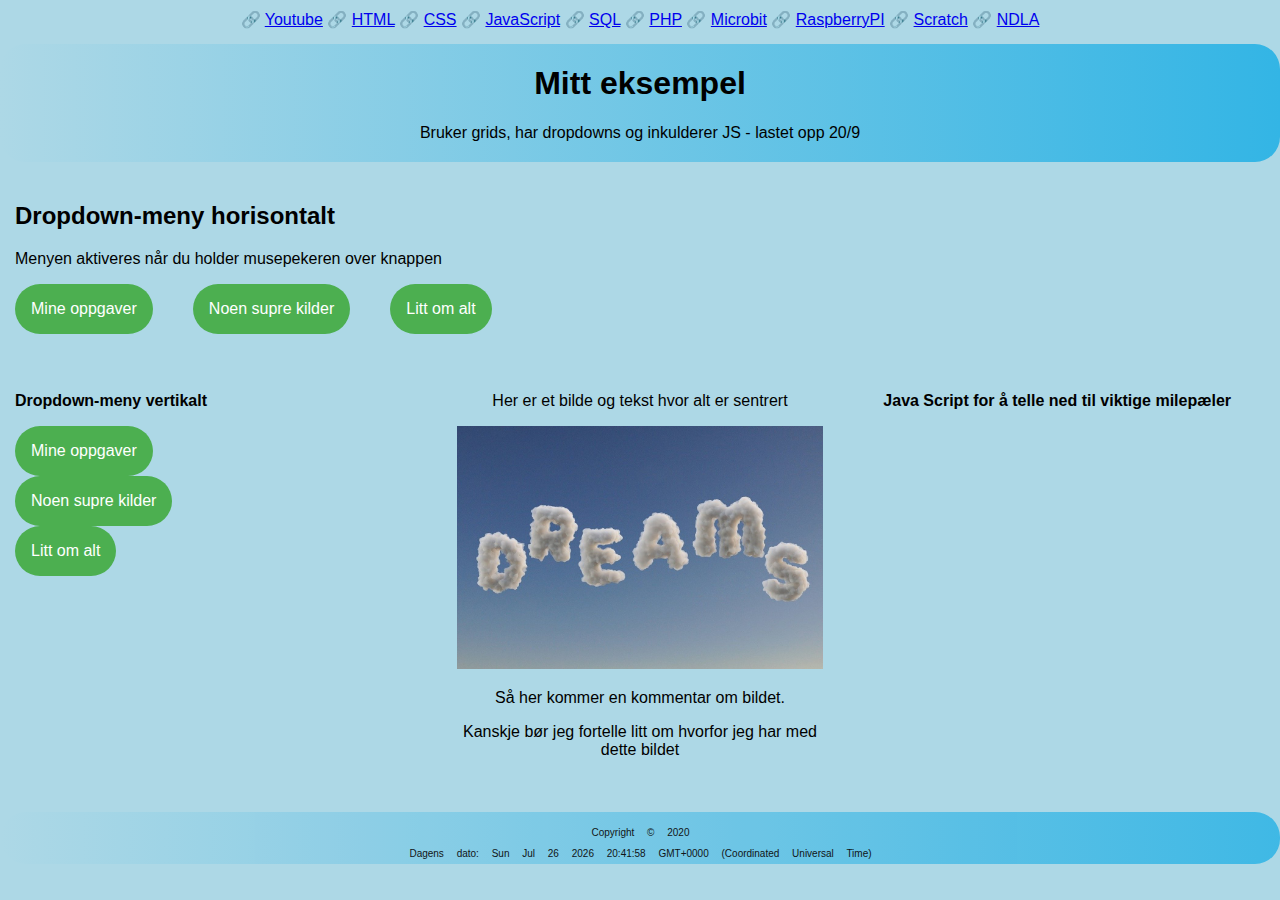
<file: index.html>
<!DOCTYPE html> <!-- Holder med referanse i hht HTML5 standard -->
<head> <!-- Hode, naturlig del av HTML, standarden. Brukes til overordnet informasjon, koblinger mm -->
  <title>Dropdown-meny</title> <!-- Tittel på HTML filen min i nettleservinduet-->
  <!-- Koblingen til .css filen (stilarket) mitt, og andre stilark, eksterne bibliotek, script, mm. - for at siden skal være mest mulig fleksibel og brukervennlig -->
  <link href="main.css" rel="stylesheet" type="text/css">
  <html lang="nb-NO"> <!-- Definerer norsk som språk - en del av universell utforming-->
  <meta charset="UTF-8"> <!-- Tagg for å bruke æ,ø og å-->
  <meta name="viewport" content="width=device-width, initial-scale=1.0">
 
</head>

<body> <!-- Hode, naturlig del av HTML, standarden. Brukes til overordnet informasjon, koblinger mm -->
<main>

  <div class="meny_topp"> <!-- Toppmenyen min -->
    &#128279; <a href="http://www.youtube.com/channel/UCFB7G96aSKQjiRxnOyjffuQ"target="_blank">Youtube</a>
    &#128279; <a href="https://www.w3schools.com/html/default.asp"target="_blank">HTML</a>
    &#128279; <a href="https://www.w3schools.com/css/default.asp"target="_blank">CSS</a>
    &#128279; <a href="https://www.w3schools.com/js/default.asp" target="_blank">JavaScript</a>
    &#128279; <a href="https://www.w3schools.com/sql/default.asp"target="_blank">SQL</a>
    &#128279; <a href="https://www.w3schools.com/Php/default.asp" target="_blank">PHP</a>
    &#128279; <a href="https://microbit.org"target="_blank">Microbit</a>
    &#128279; <a href="https://www.raspberrypi.org"target="_blank">RaspberryPI</a>
    &#128279; <a href="https://scratch.mit.edu"target="_blank">Scratch</a>
    &#128279; <a href="https://ff.ndla.no/subjects/subject:f248e20c-3131-495e-a759-c71678430d5f?fbclid=IwAR2hesczpV9Ul4mkZcQBlXHamfPphH17lub0oDktza0VXdWvw1VwNJTG-9I" target="_blank">NDLA</a>
  </div>

  <div class="header"> <!-- header-griden min -->
    <h1>Mitt eksempel </h1>
    Bruker grids, har dropdowns og inkulderer JS - lastet opp 20/9
  </div>
    
    <div class="dropdownmeny_H">  <!--horisontal grid del 1 = dropdown-meny som går horisontalt-->
        <h2>Dropdown-meny horisontalt</h2>
        <p>Menyen aktiveres når du holder musepekeren over knappen</p>
        <div class="navbar">
        <div class="dropdown">
            <button class="dropbtn">Mine oppgaver</button>
            <div class="dropdown-content">
            <a href="#">Raspberry PI</a>
            <a href="#">Film om meg</a>
            <a href="#">Hjemmenettverk</a>
            </div>
          </div>
    
          <div class="dropdown">
            <button class="dropbtn">Noen supre kilder</button>
            <div class="dropdown-content">
            <a href="https://www.w3schools.com" target="blank">W3Schools</a>
            <a href="https://www.google.com/">Min venn Google</a>
            <a href="https://www.youtube.com">Youtube</a>
           </div>
          </div>
         
          <div class="dropdown">
            <button class="dropbtn">Litt om alt </button>
            <div class="dropdown-content">
            <a href="#">En kul Film</a>
            <a href="#">En kul låt</a>
            </div>
          </div>
         </div>
      </div>

      <div class="dropdownmeny_V"> <!--horisontal grid del 2 - dropdownmeny som går vertikalt-->
        <p><b>Dropdown-meny vertikalt</b></p>
        <div class="navbar_V">
        <div class="dropdown">
            <button class="dropbtn">Mine oppgaver</button>
            <div class="dropdown-content_V">
               <a href="GjettTall.html">Ett eksempel på JS</a>
              <a href="TestSpill.html">Ett annet eksempel på JS</a>
            <a href="#">Raspberry PI</a>
            <a href="#">Film om meg</a>
            <a href="#">Hjemmenettverk</a>
            </div>
          </div>
    
          <div class="dropdown">
            <button class="dropbtn">Noen supre kilder</button>
            <div class="dropdown-content_V">
            <a href="https://www.w3schools.com" target="blank">W3Schools</a>
            <a href="https://www.google.com/">Min venn Google</a>
            <a href="https://www.youtube.com">Youtube</a>
           </div>
          </div>
          <div class="dropdown">
            <button class="dropbtn">Litt om alt </button>
            <div class="dropdown-content_V">
           
            <a href="#">En kul låt</a>
            </div>
          </div>
         </div>
        </div>

  <div class="hv2"> <!--horisontal grid del 2-->
    <p>Her er et bilde og tekst hvor alt er sentrert</p>      <img src="dreams.png" frameborder="0" allowfullscreen></img>
      
      <p>Så her kommer en kommentar om bildet. </p>
      
      <p> Kanskje bør jeg fortelle litt om hvorfor jeg har med dette bildet</p>
    </div>
    

  <div class="hv3"> <!--horisontal grid del 3-->
    <p><b>Java Script for å telle ned til viktige milepæler</b></p>    
    
    <div id="nedtelling_H"> <!-- Script for nedtelling av tid. Varier på de ulike siden i forhold til de uliuke ferien i løpet av et skoleår-->
      <script src="JS/Ned_Host.js"></script>
    </div>
    
    <div id="nedtelling_J"> <!-- Script for nedtelling av tid. Varier på de ulike siden i forhold til de uliuke ferien i løpet av et skoleår-->
      <script src="JS/Ned_Jul.js"></script>
    </div>

    <div id="nedtelling_V"> <!-- Script for nedtelling av tid. Varier på de ulike siden i forhold til de uliuke ferien i løpet av et skoleår-->
      <script src="JS/Ned_Vinter.js"></script>
    </div>

    <div id="nedtelling_P"> <!-- Script for nedtelling av tid. Varier på de ulike siden i forhold til de uliuke ferien i løpet av et skoleår-->
      <script src="JS/Ned_Paske.js"></script>
    </div>

    <div id="nedtelling_S"> <!-- Script for nedtelling av tid. Varier på de ulike siden i forhold til de uliuke ferien i løpet av et skoleår-->
      <script src="JS/Ned_Sommer.js"></script>
    </div>
  
    </div>
      <div class="footer"> <!--Footer -->
      <p>Copyright &copy; 2020 </p>
     <script>
       document.write(Year());
     </script>
       Dagens dato: 
       <script>
         document.write(Date());
       </script>
                  
    </div>
  </main>    

<!-- Slutt på body og HTML -->
</body>
</html>
</file>
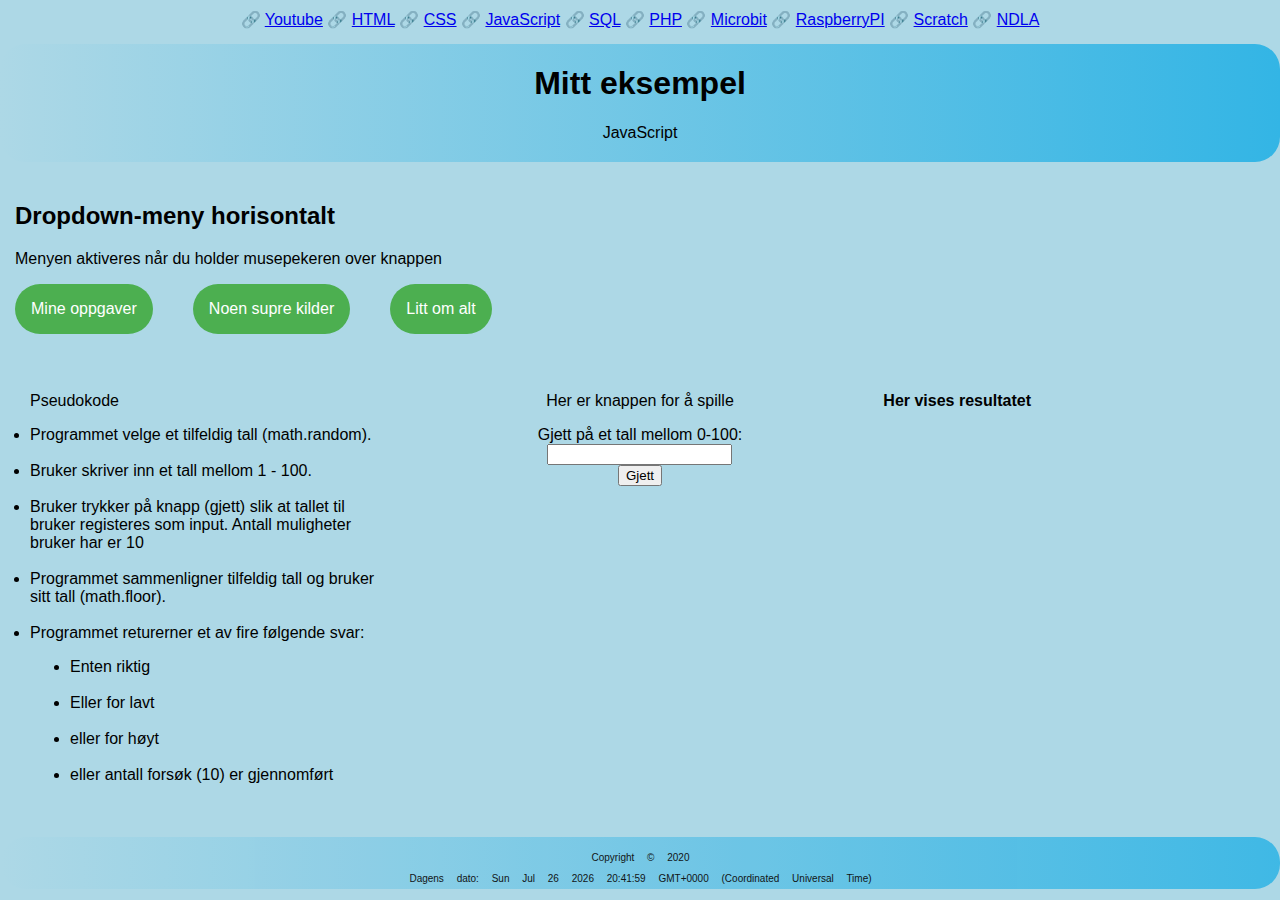
<file: GjettTall.html>
<!DOCTYPE html> <!-- Holder med referanse i hht HTML5 standard -->
<head> <!-- Hode, naturlig del av HTML, standarden. Brukes til overordnet informasjon, koblinger mm -->
  <title>JavaScript</title> <!-- Tittel på HTML filen min i nettleservinduet-->
  <!-- Koblingen til .css filen (stilarket) mitt, og andre stilark, eksterne bibliotek, script, mm. - for at siden skal være mest mulig fleksibel og brukervennlig -->
  <link href="main.css" rel="stylesheet" type="text/css">
  <html lang="nb-NO"> <!-- Definerer norsk som språk - en del av universell utforming-->
  <meta charset="UTF-8"> <!-- Tagg for å bruke æ,ø og å-->
  <meta name="viewport" content="width=device-width, initial-scale=1.0">
 
  
</head>

<body> <!-- Hode, naturlig del av HTML, standarden. Brukes til overordnet informasjon, koblinger mm -->
<main>

  <div class="meny_topp"> <!-- Toppmenyen min -->
    &#128279; <a href="http://www.youtube.com/channel/UCFB7G96aSKQjiRxnOyjffuQ"target="_blank">Youtube</a>
    &#128279; <a href="https://www.w3schools.com/html/default.asp"target="_blank">HTML</a>
    &#128279; <a href="https://www.w3schools.com/css/default.asp"target="_blank">CSS</a>
    &#128279; <a href="https://www.w3schools.com/js/default.asp" target="_blank">JavaScript</a>
    &#128279; <a href="https://www.w3schools.com/sql/default.asp"target="_blank">SQL</a>
    &#128279; <a href="https://www.w3schools.com/Php/default.asp" target="_blank">PHP</a>
    &#128279; <a href="https://microbit.org"target="_blank">Microbit</a>
    &#128279; <a href="https://www.raspberrypi.org"target="_blank">RaspberryPI</a>
    &#128279; <a href="https://scratch.mit.edu"target="_blank">Scratch</a>
    &#128279; <a href="https://ff.ndla.no/subjects/subject:f248e20c-3131-495e-a759-c71678430d5f?fbclid=IwAR2hesczpV9Ul4mkZcQBlXHamfPphH17lub0oDktza0VXdWvw1VwNJTG-9I" target="_blank">NDLA</a>
  </div>

  <div class="header"> <!-- header-griden min -->
    <h1>Mitt eksempel </h1>
    JavaScript
  </div>
    
    <div class="dropdownmeny_H">  <!--horisontal grid del 1 = dropdown-meny som går horisontalt-->
        <h2>Dropdown-meny horisontalt</h2>
        <p>Menyen aktiveres når du holder musepekeren over knappen</p>
        <div class="navbar">
        <div class="dropdown">
            <button class="dropbtn">Mine oppgaver</button>
            <div class="dropdown-content">
            <a href="#">Raspberry PI</a>
            <a href="#">Film om meg</a>
            <a href="#">Hjemmenettverk</a>
            </div>
          </div>
    
          <div class="dropdown">
            <button class="dropbtn">Noen supre kilder</button>
            <div class="dropdown-content">
            <a href="https://www.w3schools.com" target="blank">W3Schools</a>
            <a href="https://www.google.com/">Min venn Google</a>
            <a href="https://www.youtube.com">Youtube</a>
           </div>
          </div>
         
          <div class="dropdown">
            <button class="dropbtn">Litt om alt </button>
            <div class="dropdown-content">
            <a href="#">En kul Film</a>
            <a href="#">En kul låt</a>
            </div>
          </div>
         </div>
      </div>

 
    
     

        <div class="hv4"> <!--horisontal grid del 2-->
          <p>Pseudokode</p>   
          <li>Programmet velge et tilfeldig tall (math.random).</li> 
          <br>
          <li>Bruker skriver inn et tall mellom 1 - 100.</li>
          <br>
          <li>Bruker trykker på knapp (gjett) slik at tallet til bruker registeres som input. Antall muligheter bruker har er 10</li> 
          <br>
          <li>Programmet sammenligner tilfeldig tall og bruker sitt tall (math.floor).</li> 
          <br>
          <li>Programmet returerner et av fire følgende svar:</li>
          <ul class="d">
          <li>Enten riktig</li>
          <br>
          <li>Eller for lavt</li>
          <br>
          <li>eller for høyt</li>
          <br>
          <li>eller antall forsøk (10) er gjennomført</li>
          </ul>
          
          </div>

  <div class="hv2"> <!--horisontal grid del 2-->
    <p>Her er knappen for å spille</p>   
    <p>Gjett på et tall mellom 0-100: <input type="text" id="txtTall" /> <br>
    <button id="btnGjett">Gjett</button></p> 
    
    </div>
    

  <div class="hv3"> <!--horisontal grid del 3-->
    <p><b>Her vises resultatet</b></p>    
    
    <div id="graf"> <!-- Script for å gjette hemmelig tall-->
      <script src="JS/GjettTall.js"></script>
      <p id="melding"> </p> 
    </div>
    
  
    </div>
      <div class="footer"> <!--Footer -->
      <p>Copyright &copy; 2020 </p>
     <script>
       document.write(Year());
     </script>
       Dagens dato: 
       <script>
         document.write(Date());
       </script>
                  
    </div>
  </main>    

<!-- Slutt på body og HTML -->
</body>
</html>
</file>
<file: main.css>
/* CSS Document */
/* sørger for at vi kan bruke æ. ø og å */
 @charset "UTF-8";


/* Definerer body taggen*/
body{
    color: black; /* Farge på font*/
    font-family: "Lucida Sans", sans-serif; /*Font type*/
    /*background-image: linear-gradient(to right, lightblue, #33b5e5); /* Standard syntax (must be last) - Gradient Background */
    background-color: lightblue;
    }

    /* @media gjør at du kan bestemme hvordan nettsiden skal se ut når skjermen blir mindre - feks. mobil eller nettbrett*/
    @media only screen and (max-width: 680px) {
        body {
          background-color: green;
        }
        main {
          font-size: 10px;
        }
      }
      @media only screen and (min-width: 681px) and (max-width: 900px) {
        body {
          background-color: red;
        }
      }

      #nedtelling_S{

        grid-template-columns: span 3;
        margin-top: 10px;
        font-size: 16px;
        grid-row: span 2;
        margin-right: 5px;
    
      }

      #nedtelling_H{

        grid-template-columns: span 3;
        margin-top: 10px;
        font-size: 16px;
        grid-row: span 2;
        margin-right: 5px;
       
      }

      #nedtelling_J{

        grid-template-columns: span 3;
        margin-top: 10px;
        font-size: 16px;
        grid-row: span 2;
        margin-right: 5px;
       
      }
      #nedtelling_P{

        grid-template-columns: span 3;
        margin-top: 10px;
        font-size: 16px;
        grid-row: span 2;
        margin-right: 5px;
       
      }
      #nedtelling_V{

        grid-template-columns: span 3;
        margin-top: 10px;
        font-size: 16px;
        grid-row: span 2;
        margin-right: 5px;
       
      }
/* Definerer main taggen. Det vil si hvordan gridsene skal oppføre seg på overordnet nivå*/
main {
	display: grid; /* Definerer at sidene skal vises med grids*/
	grid-column-gap: 15px; /* mellomrom mellom gridsene horisontalt*/
	grid-row-gap: 5px;  /*mellomrom mellom gridsene vertikaltt*/
	text-align: center; /* all teks skal midtstilles som standard*/
	grid-template-columns: repeat(6, 1fr); /* deler skjermen i 5 like store deler - horisontalt */
  
  height: 100%; /* gjør at den dekker hele skjermen - uansett */
  margin: -8px; /* Gjør at jeg ferner kanten som er rundt*/

}
/* Definerer header taggen/griden*/
.header {
	grid-column:span 7; /*Hvor mange av gridsene du skal bruke - horisontalt. Den er en mer enn antall grids (6), for å dekke hele skjermene*/
	border-radius: 25px; /*Avrunnede hjørner */
  background-image: linear-gradient(to right, lightblue, #33b5e5); /* Standard syntax (must be last) - Gradient Background */
  text-align: center; /* teksten er midtstilt*/
  padding-bottom: 20px;
}

/* Denne må brukes med andakt - da et bilde aldri skal være større en det som brukes. Rediger bildet først i eget program*/
img {
  width: 100%; /* Sier at bildet ikke skal være større enn 100% av det elemenet (feks. .hv2) hvor det brukes*/
}

/* Definerer meny_topp griden*/
.meny_topp{
	grid-column:span 7; /*Hvor mange av gridsene du skal bruke - horisontalt. Den er en mer enn antall grids (6), for å dekke hele skjermene*/
	clear: both;
	text-align: center; 
	background-image: linear-gradient(to left,aqua #33b5e5); /* Standard syntax (must be last) - Gradient Background */
	border-radius: 25px; /*Avrunnede hjørner */
  margin: 10px;

}
.footer {
	border-radius: 25px; /*Avrunnede hjørner */
	text-align: center; /* teksten er midtstilt*/
	word-spacing: 10px; /*Mellomrom mellom ordene*/
	background-image: linear-gradient(to right, lightblue, #33b5e5); /* Standard syntax (must be last) - Gradient Background */
	padding: 5px;
	margin-top: 10px; /*Luft mellom skrift og toppen av "boksen"*/
	margin-bottom: 7px; /*Luft mellom skrift og bunnen av "boksen"*/
	margin-left: 1px;
	/*z-index: -1; Gjør at boksen havner bak, og ikke foran andre bøkser - dersom de andre boksene vokser*/
	grid-column:span 7; /*Hvor mange av gridsene du skal bruke - horisontalt. Den er en mer enn antall grids (6), for å dekke hele skjermene*/
	opacity: 0.90; /* Gjør denne boksen litt gjennomsiktig*/
	font-size: 10px; /*Skriftstørrelse*/
}

.dropdownmeny_H{
  grid-column: span 7;
  /*grid-row: auto;*/
  border-radius: 25px; /*Avrunnede hjørner */
  min-height: 500px;
  padding: 15px;
  margin-bottom: 7px;
  color:black;
  text-align: left;
  /*opacity: 0.5; /*gjennomsiktighet/tydelighet*/
  background-repeat:repeat;
  /*background-image: linear-gradient(to right, lightblue, #33b5e5); /* Standard syntax (must be last) - Gradient Background */
  min-height: 50%;
  font-size: 16px;

  }

.dropdownmeny_V{
  grid-column: 1/3;
  /*grid-row: auto;*/
  border-radius: 25px; /*Avrunnede hjørner */
  min-height: 500px;
  padding: 15px;
  margin-bottom: 7px;
  overflow: hidden;
  color:black;
  text-align: left;
  /*opacity: 0.5; /*gjennomsiktighet/tydelighet*/
  background-repeat:repeat;
  /*background-image: linear-gradient(to right, lightblue, #33b5e5); /* Standard syntax (must be last) - Gradient Background */
  min-height: 50%;
  font-size: 16px; 
  }

.hv2{
  grid-column: span 2;
  /*grid-row: auto;*/
  border-radius: 25px; /*Avrunnede hjørner */
  min-height: 500px;
  padding: 15px;
  margin-bottom: 7px;
  margin-left: 15px;
  color:black;
  text-align: center;
  /*opacity: 0.5; /*gjennomsiktighet/tydelighet*/
  background-repeat:repeat;
  /*background-image: linear-gradient(to right, lightblue, #33b5e5); /* Standard syntax (must be last) - Gradient Background */
  min-height: 50%;
  font-size: 16px;
  }

  .hv3{
    grid-column: span 3;
    
    border-radius: 25px; /*Avrunnede hjørner */
    min-height: 500px; /*Minimumshøyde på elementet/boksen*/
    padding: 15px;
    grid-template-rows: repeat(6, 1fr);
    margin-bottom: 7px;
    margin-left: 15px;
    margin-right: 15px;
    color:black;
    text-align: left;
    /*opacity: 0.5; /*gjennomsiktighet/tydelighet*/
    background-repeat:repeat;
    min-height: 50%;
    font-size: 16px;
  }

  .hv4{
    grid-column: span 2;
    /*grid-row: auto;*/
    border-radius: 25px; /*Avrunnede hjørner */
    min-height: 500px; /*Minimumshøyde på elementet/boksen*/
    padding: 15px;
  
    margin-bottom: 7px;
    margin-left: 15px;
    margin-right: 15px;
    color:black;
    text-align: left;
    /*opacity: 0.5; /*gjennomsiktighet/tydelighet*/
    background-repeat:repeat;
    min-height: 50%;
    font-size: 16px;
  }

  /* Knapp for dropdownmeny*/
  .dropbtn {
    background-color: #4CAF50; /*Bakgrunnsfarge*/
    color: white; /*Skriftfarge*/
    padding: 16px; 
    font-size: 16px; /*skriftsstørrelse*/
    border: none; /*Fjerner rammen rundt*/
    cursor: pointer; /*Gjør at musepekeren blir en hand*/
    border-radius: 25px; /*Avrunnede hjørner */
    margin-right: 40px;
  }

  /* Er elementet som inneholder knapp og meny - Her det horisontale*/
  .navbar{
  overflow:hidden;
}

 /* Er elementet som inneholder knapp og meny - her det vertikale*/
.navbar_V{
  overflow:hidden;
  max-width: 300px;

}
  /* Er selve elemetet hvor "alt" skjer*/
  .dropdown {
    float: left;
    overflow: hidden;
  }
  
  /* Er menyen som dukker opp - det elemenetet som gjør det til en dropdown - Her er den horisontale*/
  .dropdown-content{
    display: none;
    position:absolute;/* relativ gjør at den strekker grid-en den er i . absolutt legger den over*/
    background-color: #ac71f0;
    box-shadow: 0px 8px 16px 0px rgba(0,0,0,0.2);
    z-index: 1;
    border-radius: 25px; /*Avrunnede hjørner */
  }

  /* Er menyen som dukker opp - det elemenetet som gjør det til en dropdown - Her er den vertikalee*/
  .dropdown-content_V{
    display: none;
    position:relative;/* relativ gjør at den strekker grid-en den er i . absolutt legger den over*/
    background-color: #ac71f0;
    box-shadow: 0px 8px 16px 0px rgba(0,0,0,0.2);
    z-index: 1;
    border-radius: 25px; /*Avrunnede hjørner */
  }
  
  /* Sier hva som skal skje med elementet (dropdown-meny) når du holder musepekeren over knappen - Her den horisontale*/
  .dropdown-content a {
    color: black;
    padding: 12px 16px;
    text-decoration: none;
    display:block;
    float:none; 
  }
  /* Sier hva som skal skje med elementet (dropdown-meny) når du holder musepekeren over knappen - Her den vertikalte*/
  .dropdown-content_V a {
    color: black;
    padding: 12px 16px;
    text-decoration: none;
    display:block;
    float:none; 
  }

    /* Sier hva som skal skje med elementet (dropdown-meny) når du holder musepekeren over - Her den vertikalte*/
  .dropdown-content_V a:hover {background-color: #f1f1f1;
    border-radius: 25px; /*Avrunnede hjørner */
    font-size: 20px;
}

  /* Sier hva som skal skje med elementet (dropdown-meny) når du holder musepekeren over - Her den horisontale*/
.dropdown-content a:hover {background-color: #f1f1f1;
  border-radius: 25px; /*Avrunnede hjørner */
  font-size: 20px;
}

/* Gjør at menyen dukker opp som en kloss/blokk/listeform -når funksjonen er aktivisert - Her den horisontale*/
.dropdown:hover .dropdown-content {
  display:block;
}

/* Gjør at menyen dukker opp som en kloss/blokk/listeform -når funksjonen er aktivisert - Her den vertikale*/
  .dropdown:hover .dropdown-content_V {
    display:block;
  }
  
  /*gjør slik at knappen forandre farge når musepekeren er over den*/
  .dropdown:hover .dropbtn {
    background-color: #06f30e;
    display:block;
  }
</file>
